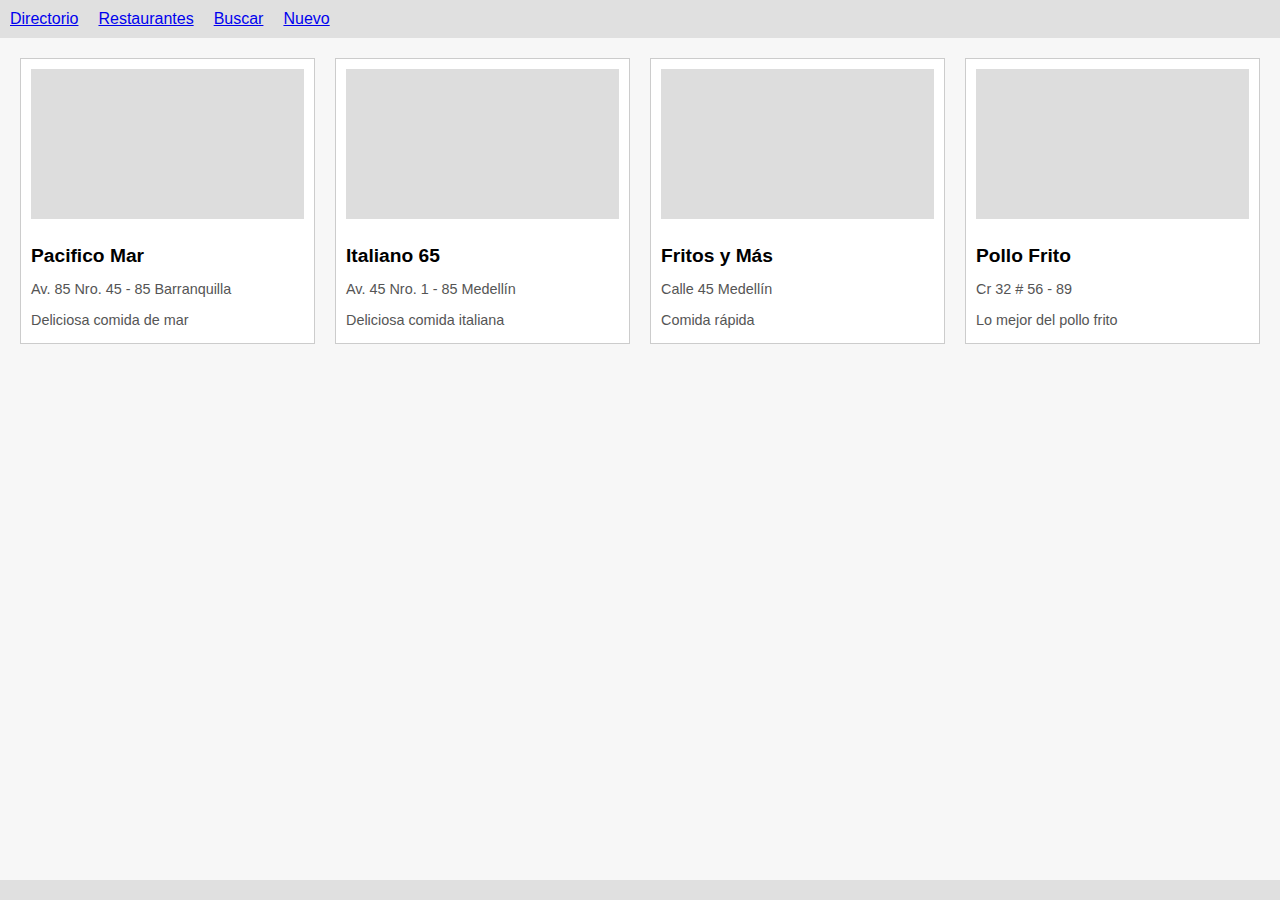
<file: TEMPLATES/index.html>
<!DOCTYPE html>
<html lang="es">

<head>
    <meta charset="UTF-8">
    <meta name="viewport" content="width=device-width, initial-scale=1.0">
    <title>Directorio de Restaurantes</title>
    <link rel="stylesheet" href="style.css">
</head>

<body>
    <div class="container">
        <header>
            <nav>
                <ul>
                    <li><a href="index.html">Directorio</a></li>
                    <li><a href="#">Restaurantes</a></li>
                    <li><a href="search.html">Buscar</a></li>
                    <li><a href="new.html">Nuevo</a></li>
                </ul>
            </nav>
        </header>

        <main>
            <div class="restaurant-grid">
                <div class="restaurant-card">
                    <div class="restaurant-image">
                        </div>
                    <div class="restaurant-details">
                        <h2>Pacifico Mar</h2>
                        <p>Av. 85 Nro. 45 - 85 Barranquilla</p>
                        <p>Deliciosa comida de mar</p>
                    </div>
                </div>
                <div class="restaurant-card">
                    <div class="restaurant-image">
                        </div>
                    <div class="restaurant-details">
                        <h2>Italiano 65</h2>
                        <p>Av. 45 Nro. 1 - 85 Medellín</p>
                        <p>Deliciosa comida italiana</p>
                    </div>
                </div>
                <div class="restaurant-card">
                    <div class="restaurant-image">
                        </div>
                    <div class="restaurant-details">
                        <h2>Fritos y Más</h2>
                        <p>Calle 45 Medellín</p>
                        <p>Comida rápida</p>
                    </div>
                </div>
                <div class="restaurant-card">
                    <div class="restaurant-image">
                        </div>
                    <div class="restaurant-details">
                        <h2>Pollo Frito</h2>
                        <p>Cr 32 # 56 - 89</p>
                        <p>Lo mejor del pollo frito</p>
                    </div>
                </div>
            </div>
        </main>

        <footer>
            </footer>
    </div>
</body>

</html>
</file>
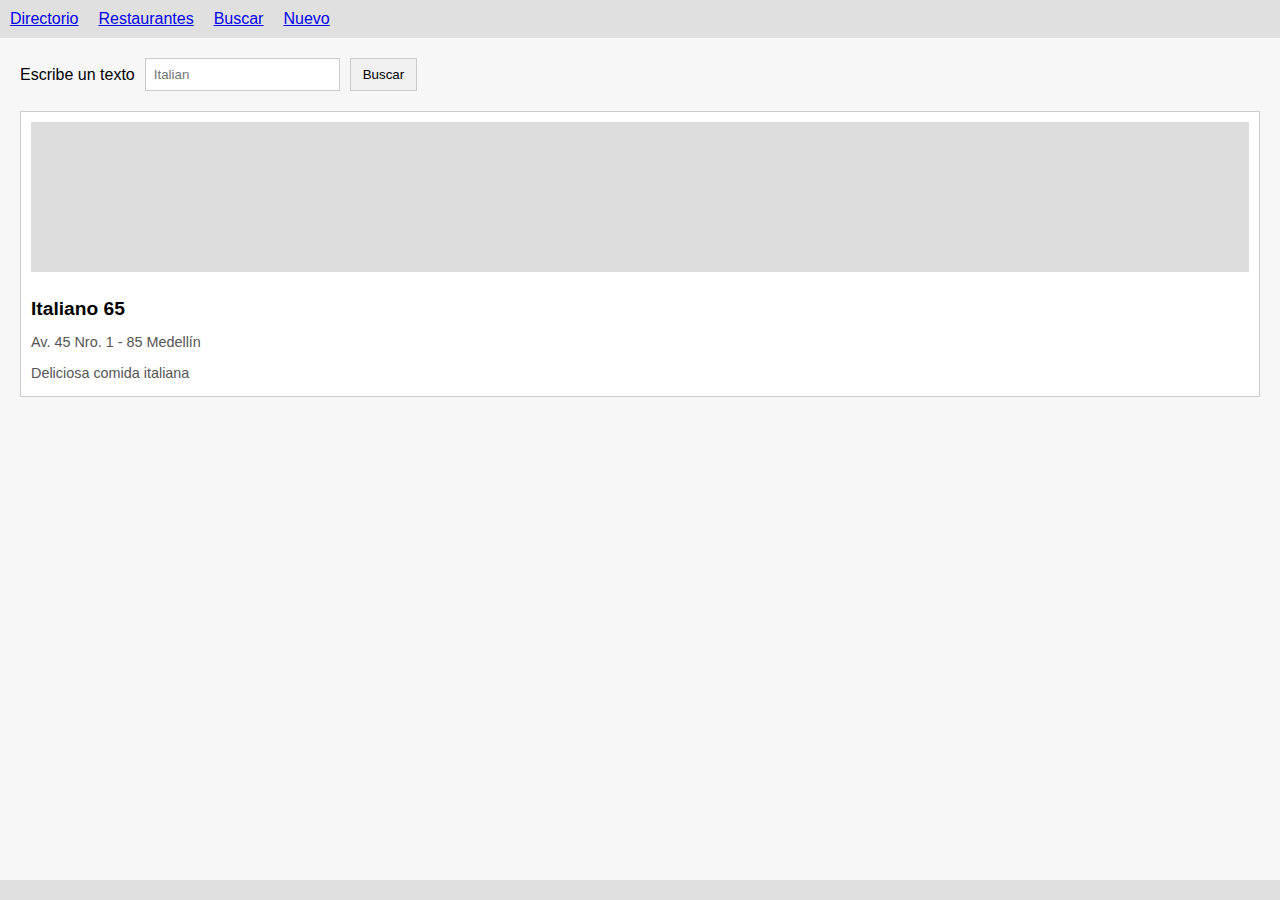
<file: TEMPLATES/search.html>
<!DOCTYPE html>
<html lang="es">

<head>
    <meta charset="UTF-8">
    <meta name="viewport" content="width=device-width, initial-scale=1.0">
    <title>Búsqueda de Restaurantes</title>
    <link rel="stylesheet" href="style.css">
</head>

<body>
    <div class="container">
        <header>
            <nav>
                <ul>
                    <li><a href="index.html">Directorio</a></li>
                    <li><a href="#">Restaurantes</a></li>
                    <li><a href="search.html">Buscar</a></li>
                    <li><a href="new.html">Nuevo</a></li>
                </ul>
            </nav>
        </header>

        <main>
            <div class="search-bar">
                <label for="searchInput">Escribe un texto</label>
                <input type="text" id="searchInput" placeholder="Italian">
                <button onclick="searchRestaurant()">Buscar</button>
            </div>

            <div id="searchResults" class="restaurant-card">
                <div class="restaurant-image">
                    </div>
                <div class="restaurant-details">
                    <h2>Italiano 65</h2>
                    <p>Av. 45 Nro. 1 - 85 Medellín</p>
                    <p>Deliciosa comida italiana</p>
                </div>
            </div>
        </main>

        <footer>
            </footer>
    </div>
    <script src="script.js"></script>
</body>

</html>
</file>
<file: TEMPLATES/style.css>
body {
    font-family: sans-serif;
    margin: 0;
    padding: 0;
    background-color: #f7f7f7;
}

.container {
    display: flex;
    flex-direction: column;
    min-height: 100vh;
}

header {
    background-color: #e0e0e0;
    padding: 10px;
}

nav ul {
    list-style-type: none;
    margin: 0;
    padding: 0;
    display: flex;
}

nav ul li {
    margin-right: 20px;
}

main {
    padding: 20px;
    flex: 1; /* Grow to fill available space */
}

/* Home Page Styles */
.restaurant-grid {
    display: grid;
    grid-template-columns: repeat(auto-fit, minmax(250px, 1fr));
    gap: 20px;
}

.restaurant-card {
    display: flex;
    flex-direction: column;
    border: 1px solid #ccc;
    padding: 10px;
    background-color: #fff;
}

.restaurant-image {
    height: 150px; /* Fixed height for image placeholder */
    background-color: #ddd;
    margin-bottom: 10px;
}

.restaurant-details h2 {
    font-size: 1.2em;
    margin-bottom: 5px;
}

.restaurant-details p {
    font-size: 0.9em;
    color: #555;
    margin-bottom: 5px;
}

/* Search Page Styles */
.search-bar {
    display: flex;
    align-items: center;
    margin-bottom: 20px;
}

.search-bar label {
    margin-right: 10px;
}

.search-bar input {
    padding: 8px;
    margin-right: 10px;
    border: 1px solid #ccc;
}

.search-bar button {
    padding: 8px 12px;
    background-color: #f0f0f0;
    border: 1px solid #ccc;
    cursor: pointer;
}

#searchResults {
    margin-top: 20px;
}

/* New Restaurant Page Styles */
.new-restaurant-form {
    display: flex;
    flex-direction: column;
    gap: 10px;
}

.new-restaurant-form label {
    font-weight: bold;
}

.new-restaurant-form input,
.new-restaurant-form textarea {
    padding: 8px;
    border: 1px solid #ccc;
}

.new-restaurant-form button {
    padding: 10px 15px;
    background-color: #f0f0f0;
    border: 1px solid #ccc;
    cursor: pointer;
}

footer {
    background-color: #e0e0e0;
    padding: 10px;
    text-align: center;
}
</file>
